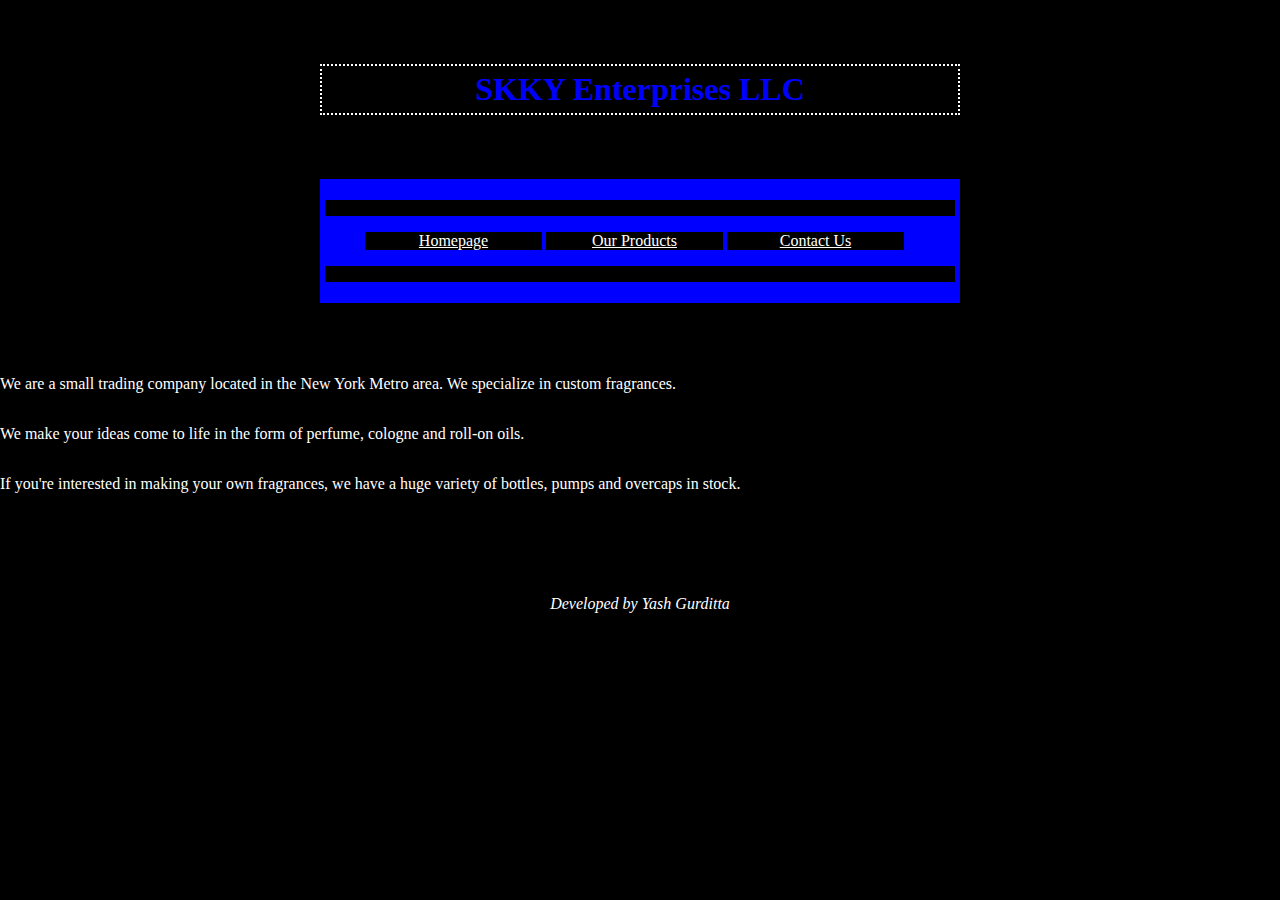
<file: index.html>
<!DOCTYPE html>
<html>
	<head>
		<link rel="shortcut icon" href="http://skkyenterprises.com/SKKYLogo.img.PNG">
		<title>SKKY LLC</title>
		<link href="main.css" rel="stylesheet" type="text/css" />
	</head>
	<body>
		<h1><center><strong>SKKY Enterprises LLC</strong></center></h1>
		<header>
		<nav>
			<p>
				<ul>
					<li><a href="index.html" /><center>Homepage</center></a></li>
					<li><a href="#" /><center>Our Products</center></a></li>
					<li><a href="Contact.html" /><center>Contact Us</center></a></li>
				</ul>
			</p>
		</nav>
		</header>
		<p>
			We are a small trading company located in the New York Metro area. We specialize in custom fragrances.
		</p>
		<p>
			We make your ideas come to life in the form of perfume, cologne and roll-on oils.
		</p>
		<p>
			If you're interested in making your own fragrances, we have a huge variety of bottles, pumps and overcaps in stock.
		</p>
	</body>
	<footer>
		<center><em><br><br><br><p>Developed by Yash Gurditta</p><br></em></center>
	</footer>
</html>
</file>
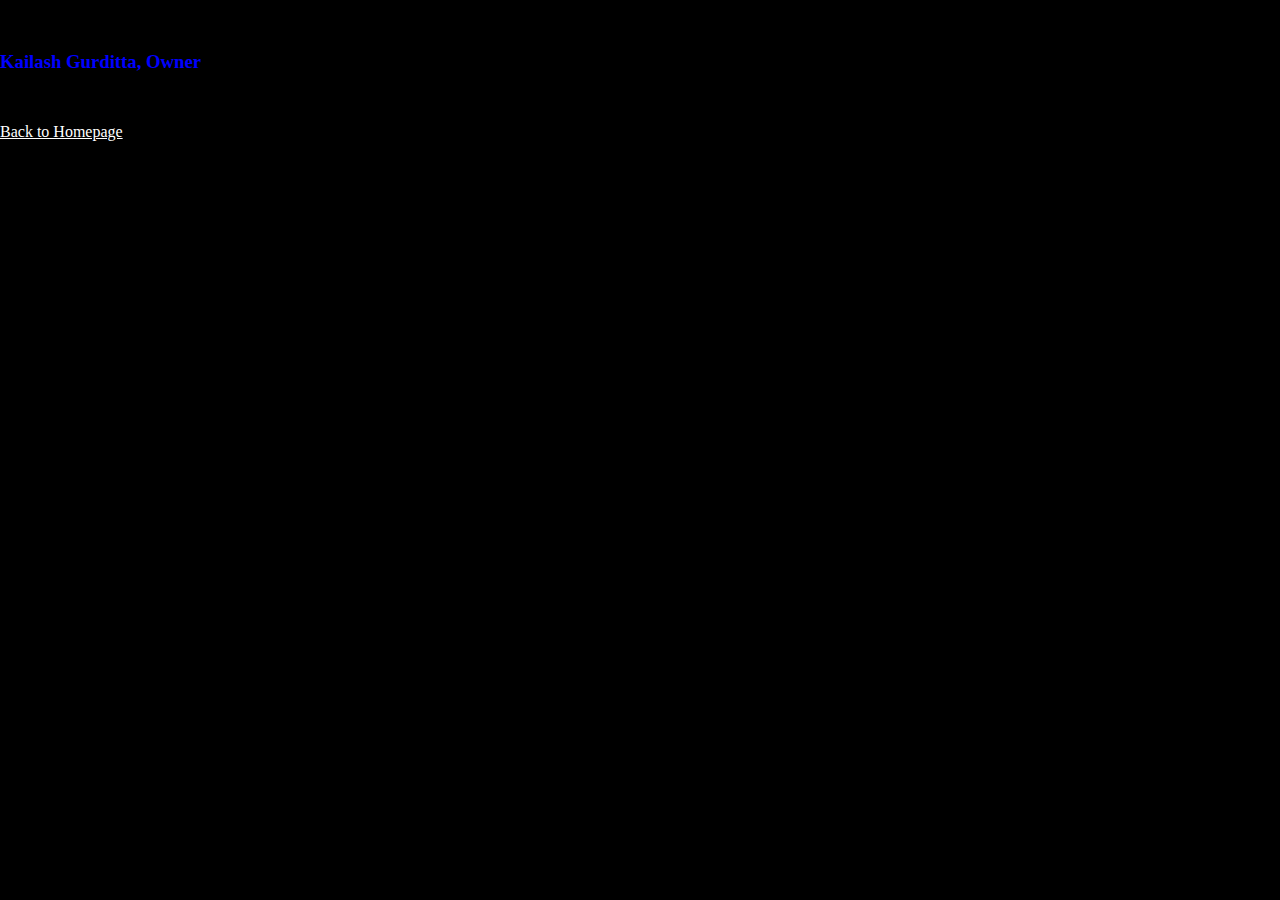
<file: Contact.html>
<!DOCTYPE html>
<html>
	<head>
		<link rel="shortcut icon" href="http://skkyenterprises.com/SKKYLogo.img.PNG">
		<title>Contact Us</title>
		<link href="main.css" rel="stylesheet" type="text/css" />
	</head>
	<body>
	<p><h3>Kailash Gurditta, Owner</h3></p>
	</body>
	<footer><a href="index.html" />Back to Homepage</a></footer>
</html>
</file>
<file: main.css>
body {
	background:black;
	font-family: verdana;
	margin: 0;

	}

	h1 {
	color: blue;
	border-style: dotted;
	border-width: 2px;
	border-color: white;
	padding: 5px 10px;
	margin: 5% 25%;
	}

	p {
	padding: 8px 0px;
	background: black;
	color: white;
	}

	.secondary {
	background: #222;
	color: #999;
	}

	h3 {
	color: blue;
	font-family: verdana;
	}

	a {
	color: white;
	}

	header {
	background: blue;
	color: black;
	padding: 5px;
	margin: 5% 25%;
	}

	nav ul li {
	list-style-type: none;
	display: inline-block;
	background: black;
	color: white;
	width: 30%;
	}

	nav ul li a {
	color: white;
	}
</file>
